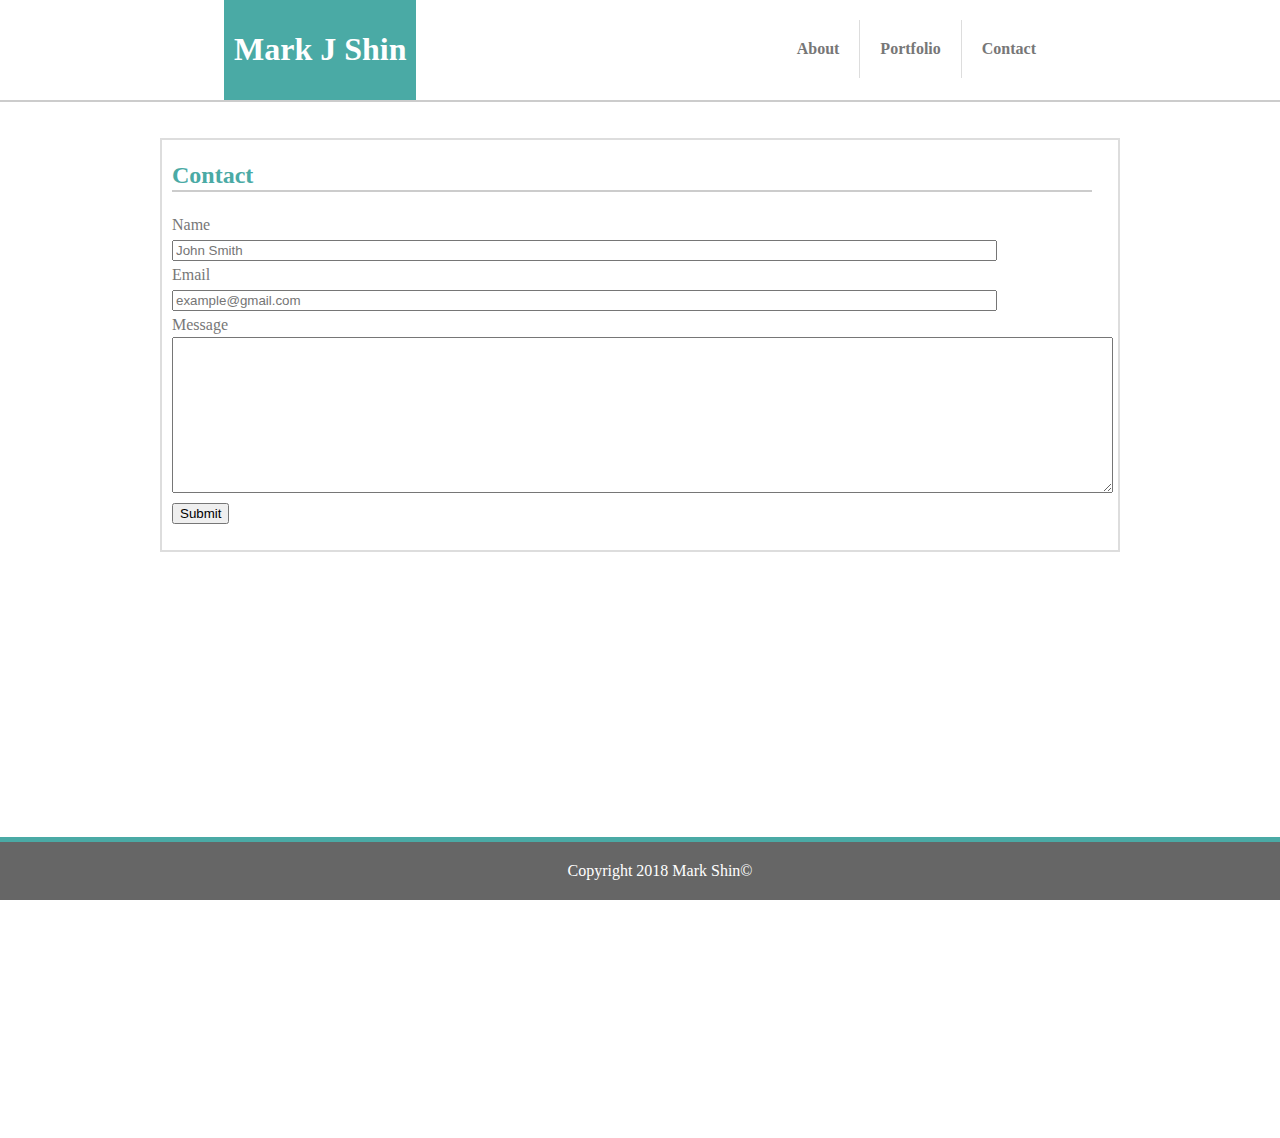
<file: contact.html>
<!DOCTYPE html>
<html lang="en">
    <head>
        <meta charset="UTF-8">
        <meta name="viewport" content="width=device-width, initial-scale=1.0">
        <meta http-equiv="X-UA-Compatible" content="ie=edge">
        <title>Contact</title>
        <link rel="stylesheet" href="assets/css/contact.css">
    </head>

    <body>
        <!-- Name + Links inside header -->
            <header>
                <div id="Name">
                    <h1>Mark J Shin</h1>
                </div>
                <div id="headerLinks">
                    <ul>
                        <li class="border"><a href="index.html">About</a></li>
                        <li class="border"><a href="portfolio.html">Portfolio</a></li>
                        <li><a href="contact.html">Contact</a></li>
                    </ul>                       
                </div>
            </header>       
    <br><br>

        <!-- Contact Form -->
        <div class="MainContent">
            <section id="contact-form">
                <h2>Contact</h2>
                <form id="contact" action="login.php" method="post">    
                    <label for="name">Name</label><br>
                    <input id="name" type="text" autocomplete="username" placeholder="John Smith" size="100"><br>
                    <label for="email">Email</label><br>
                    <input id="email" type="email" name="email" autocomplete="email" size="100"
                           placeholder="example@gmail.com" required><br>
                    <label for="textfield">Message</label><br>
                    <textarea id="textfield" rows="10" cols="115"></textarea><br>
                    <button class="button" type="submit" name="submit">Submit</button>
                    <br><br>
                </form>
            </section>
        </div>
    
    </body>

    <footer>Copyright 2018 Mark Shin&copy;</footer>
</html>
</file>
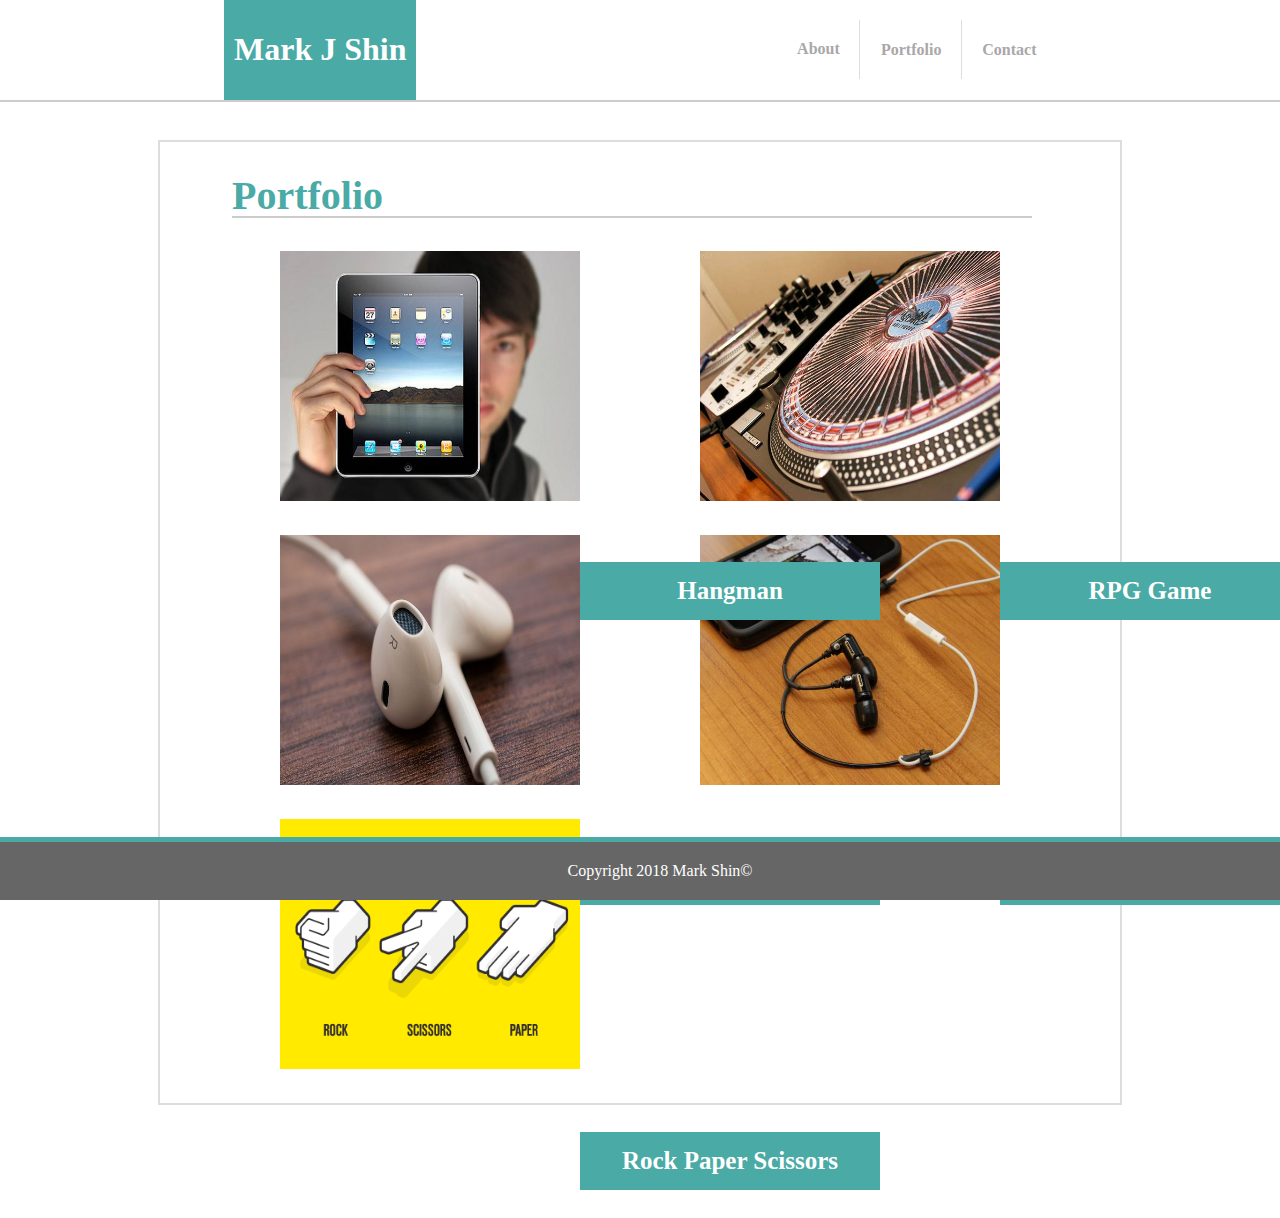
<file: portfolio.html>
<!DOCTYPE html>
<html lang="en">
    <head>
        <meta charset="UTF-8">
        <meta name="viewport" content="width=device-width, initial-scale=1.0">
        <meta http-equiv="X-UA-Compatible" content="ie=edge">
        <title>Portfolio</title>
        <link rel="stylesheet" href="assets/css/portfolio.css">
    </head>

    <body>
        <!-- Name + Links inside header -->
            <header>
                <div id="Name">
                    <h1>Mark J Shin</h1>
                </div>
                <div id="headerLinks">
                    <ul>
                        <li class="border"><a href="index.html">About</a></li>
                        <li class="border"><a href="portfolio.html">Portfolio</a></li>
                        <li><a href="contact.html">Contact</a></li>
                    </ul>                       
                </div>
            </header>
            
            <div class="MainContent">
                <h2>Portfolio</h2>
                    <div class="Hangman">
                        <img src="assets/images/hangman.jpg" height="250" width="300" alt="Hangman">
                        <a id="HangmanName"href="#">Hangman</a>
                    </div>
                    <div class="RPG">
                        <img src="assets/images/rpg game.jpg" height="250" width="300" alt="RPG Game">
                        <a id="RPGName" href="#">RPG Game</a>
                    </div>
                    <div class="Trivia">
                        <img src="assets/images/trivia game.jpg" height="250" width="300" alt="Trivia Game">
                        <a id="TriviaName" href="#">Trivia Game</a>
                    </div>
                    <div class="Rutgers">
                        <img src="assets/images/rutgers info widget.jpg" height="250" width="300" alt="Rutgers Info Widget">
                        <a id="RutgersName" href="#">Rutgers Info Widget</a>
                    </div>
                    <div class="RockPaperScissors">
                        <img src="assets/images/rock_paper_scissors__2x.png" height="250" width="300" alt="Rock Paper Scissors">
                        <a id="RPSName" href="#">Rock Paper Scissors</a>
                    </div>
            </div>
    <br><br>

        
    
    </body>

    <footer>Copyright 2018 Mark Shin&copy;</footer>
</html>
</file>
<file: assets/css/contact.css>
/** Basic Portfolio **/
/** Contact Page **/

header {
    font-family: 'Georgia', Times, Times New Roman, serif;
    background: #ffffff;
    border-bottom: 2px solid #cccccc;
    width: 100%;
    top:0;
    height: 100px;    
}

h2 {
    margin-left: 10px;
}

body {
    background: #ffffff;
    margin: 0;
    background: url(http://www.seekgif.com/thumb/white-ppt-background-30.jpg); 
    background-size: 50%;   
}

#Name {
    background: #4aaaa5;
    color: #ffffff;
    position: relative;
    float: left;
    padding: 10px;
    margin-top: 0;
    margin-left: 17.5%;
    font-weight: bold;
}

#headerLinks {
    color: #777777;
    margin-right: 17.5%;
    background: #ffffff;
    float: right;
    margin-top: 20px;
    font-weight: bold;
}

ul {
    list-style: none;
    margin: 0;
    padding: 0;
}

li {
    float: left;
    padding: 20px;
}

li.border {
    border-right: 1px solid #dddddd;
    padding: 20px;
}

a{
    color:#777777;
    text-decoration: none;
}

section {
	background-color: #ffffff;
	color: #777777;
    border: 2px solid #dddddd;
}

h2{
    border-bottom: 2px solid #cccccc;
    width: 920px;
    color: #4aaaa5;
    line-height: 30px;
}

.MainContent {
    overflow: auto;
	height: 1000px;
	width: 960px;
    margin-left: auto;
    margin-right: auto;
    line-height: 25px;
}

form {
    margin-left: 10px;
    width: 900px;
}

.clearfix::after {
    content: "";
    display: block;
    clear: both;
}

footer {
    border-top: 5px solid #4aaaa5;
    background: #666666;
    padding: 20px;
    text-align: center;
    color: #ffffff;
    clear: both;
    position:fixed;
    bottom:0;
    width: 100%;

}

 /** desktop **/

 @media screen and (max-width: 980px) {
    #Name{
        margin-left: 6%;
    }

    #headerLinks{
        margin-right: 3%;
    }

    .MainContent{
        width: 700px;
        margin-left: 6%;
    }

    h2{
        width: 95%;
    }

    #textfield {
        width: 74%;
    }
}

/** tablet **/

@media screen and (max-width: 768px) {
    #Name{
        margin-left: 3%;
    }

    #headerLinks{
        margin-right: 1%;
    }

    .MainContent{
        width: 700px;
        margin: auto;
    }
        #name {
        width: 65%;
    }

    #email {
        width: 65%;
        

    }

    #textfield {
        width: 60%;


    }

    h2{
        width: 96%
    }
}

/** Phone **/

@media screen and (max-width: 640px) {
    #Name {
        width: 100%;
        margin: auto;
        text-align: center;
    }

    #headerLinks{
        width: 75%;
        margin-bottom: 10px;        
    }

    .MainContent{
        width: 96%;
    }

    #name {
        width: 55%;
    }

    #email {
        width: 55%;
    }

    #textfield {
        width: 55%;
    }
    
    h2{
        width: 95%
    }
}
</file>
<file: assets/css/portfolio.css>
/** Basic Portfolio **/
/** Portfolio Page **/

header {
    font-family: 'Georgia', Times, Times New Roman, serif;
    background: #ffffff;
    border-bottom: 2px solid #cccccc;
    width: 100%;
    top:0;
    height: 100px;    
}

body {
    margin: 0;
    background: url(http://www.seekgif.com/thumb/white-ppt-background-30.jpg); 
    background-size: 50%;
}

#Name {
    background: #4aaaa5;
    color: #ffffff;
    position: relative;
    float: left;
    padding: 10px;
    margin-top: 0;
    margin-left: 17.5%;
    font-weight: bold;
}

#headerLinks {
    text-decoration: none;
    color: #777777;
    margin-right: 17.5%;
    background: #ffffff;
    float: right;
    margin-top: 20px;
    font-weight: bold;
}

ul {
    color:#777777;
    list-style: none;
    margin: 0;
    padding: 0;

}

li {
    float: left;
    padding: 20px;

}

li.border {
    border-right: 1px solid #dddddd;
    padding: 20px;
}

.MainContent{
    background-color: #ffffff;
    border: 2px solid #dddddd;
    overflow: auto;
    width: 960px;
    clear: both;
    margin-left: auto;
    margin-right: auto;
    margin-bottom: 6%;
    margin-top: 3%;
}

h2{
    border-bottom: 2px solid #cccccc;
    width: 800px;
    color: #4aaaa5;
    line-height: 40px;
    margin-left: 7.5%;
    font-size: 40px;
    font-weight: bold;
}

.Hangman{
    float: left;
    margin-left: 12.5%;
    margin-bottom: 30px;
}

#HangmanName{
    padding: 15px;
    background: #4aaaa5;
    float: left;
    position: absolute;
    width: 270px;  
    color: #ffffff;
    font-size: 25px;
    font-weight: bold;
    bottom: 280px;
    text-align: center;
    text-decoration: none;
}

.RPG{
    float: left;
    margin-left: 12.5%;
    margin-bottom: 30px;
}

#RPGName{
    padding: 15px;
    background: #4aaaa5;
    float: right;
    position: absolute;
    width: 270px;  
    color: #ffffff;
    font-size: 25px;
    font-weight: bold;
    bottom: 280px;
    text-align: center;
    text-decoration: none;
}

.Trivia{
    float: left;
    margin-left: 12.5%;
    margin-bottom: 30px;

}

#TriviaName{
    padding: 15px;
    background: #4aaaa5;
    float: left;
    position: absolute;
    width: 270px;  
    color: #ffffff;
    font-size: 25px;
    font-weight: bold;
    bottom: -5px;
    text-align: center;
    text-decoration: none;
}

.Rutgers{
    float: left;
    margin-left: 12.5%;
    margin-bottom: 30px;

}
#RutgersName{
    padding: 15px;
    background: #4aaaa5;
    float: right;
    position: absolute;
    width: 270px;  
    color: #ffffff;
    font-size: 25px;
    font-weight: bold;
    bottom: -5px;
    text-align: center;
    text-decoration: none;
}

.RockPaperScissors{
    float: left;
    margin-left: 12.5%;
    margin-bottom: 30px;

}


#RPSName{
    padding: 15px;
    background: #4aaaa5;
    float: left;
    position: absolute;
    width: 270px;  
    color: #ffffff;
    font-size: 25px;
    font-weight: bold;
    bottom: -290px;
    text-align: center;
    text-decoration: none;
}


.clearfix::after {
    content: "";
    display: block;
    clear: both;
}

footer {
    border-top: 5px solid #4aaaa5;
    background: #666666;
    padding: 20px;
    text-align: center;
    color: #ffffff;
    clear: both;
    width: 100%;
    bottom:0;
    position: fixed;
}

li a {
    color: rgb(170, 168, 168);
    text-align: center;
    padding: 1%;
    text-decoration: none;
    display: block;
 }

 /** desktop **/

  /** desktop **/

  @media screen and (max-width: 980px) {
    #Name{
        margin-left: 3%;
    }

    #headerLinks{
        margin-right: 3%;
    }

    .MainContent{
        width: 800px;
        margin-left: 3%;
    }

    h2{
        margin-left: 2%;
        width: 95%;
    }

    .Hangman{
        width: 40%;
        height: auto;
        margin-left: 5%;
    }

    #HangmanName{
        top: 360px;
        margin-left: -300px;
    }

    #RPGName{
        bottom: 360px;        
    }       
    
    .Trivia{
        width: 40%;
        height: auto;
        margin-left: 5%;
    }

    #TriviaName{
        bottom: 75px;
        margin-left: -300px;
    }
        
    #RutgersName{
        bottom: 75px;        
    }        
    
    .RockPaperScissors{
        width: 40%;
        height: auto;
        margin-left: 5%;
    }

    #RPSName{
        bottom: -205px;
        margin-left: -300px;
    }

}

/** tablet **/

@media screen and (max-width: 768px) {
    #Name{
        margin-left: 3%;
    }

    #headerLinks{
        margin-right: 1%;
    }

    .MainContent{
        width: 700px;
        margin: auto;
    }
}


/** Phone **/

@media screen and (max-width: 640px) {
    #Name {
        width: 100%;
    }

    #headerLinks{
        width: 100%;
    }

    .MainContent{
        width: 96%;
    }

    img {
        width: 90%;
        margin: auto;
    }
}
</file>
